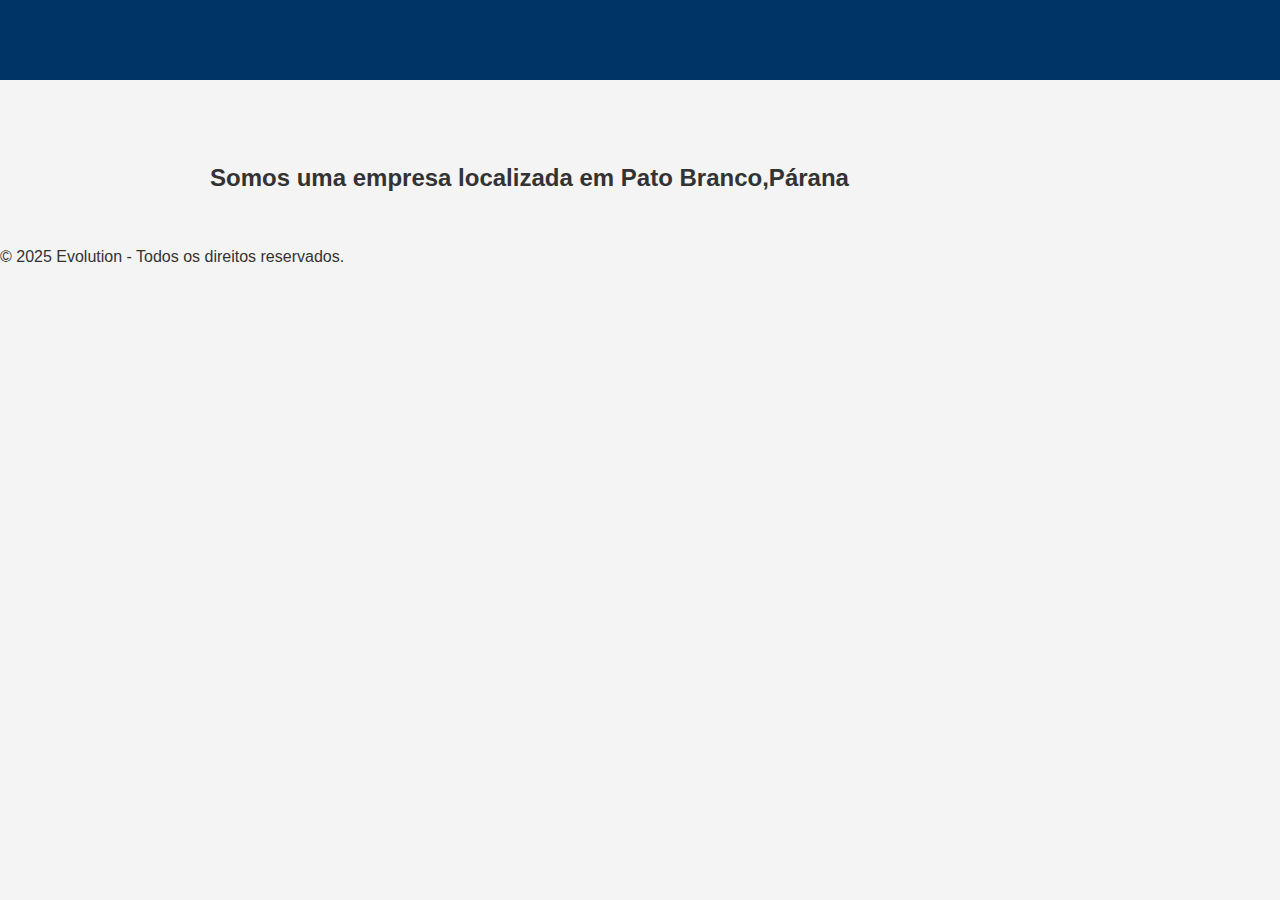
<file: sobre.html>
<!DOCTYPE html>
<html lang="pt-BR">
<head>
  <meta charset="UTF-8">
  <meta name="viewport" content="width=device-width, initial-scale=1.0">
  <link rel="stylesheet" href="assets/styles/style.css">
  <title>Evolution</title>
</head>
<body>

  <header>
    <h1>Evolution - Especialista em Segurança!</h1>
  </header>

  <nav>
    <a href="index.html">Início</a>
    <a href="sobre.html">Sobre</a>
    <a href="servicos.html">Serviços</a>
    <a href="https://wa.me/46999411122">Contato</a>
    <a href="produtos.html">Produtos</a>
  </nav>
 



  </div>

  <main>
    <h2>Somos uma empresa localizada em Pato Branco,Párana  </h2>
  </main>

  <footer>
    <p>&copy; 2025 Evolution - Todos os direitos reservados.</p>
  </footer>

</body>
</html>
</file>
<file: assets/styles/style.css>
body{
    margin: 0;
    padding: 0;
    box-sizing: border-box;
  }

  /* Corpo da página */
  body {
    font-family: Arial, sans-serif;
    background-color: #f4f4f4;
    color: #333;
  }

h1 {
  font-size: 120%;
  color: #003366;
}

  /* Cabeçalho fixo */
  header {
    position: fixed;
    top: 0;
    width: 100%;
    background-color: #003366;
    color: white;
    padding: 10px 0;
    text-align: center;
    z-index: 1000;
  }

  header h1 {
    font-size: 24px;
  }


  nav {
    display: flex;
    justify-content: center;
    align-items: center;
    background-color: #003366;
    color: white;
    height: 3rem;
    margin: 1rem;
    gap: 17rem;
  }

  nav a {
    color: white;
    padding: 0.5rem 1rem;
    text-decoration: none;
    margin: 0;
    border-radius: 4px;
    transition: background 0.2s;
  }

  nav a:hover {
    background-color: #0055cc;
  }

  /* Conteúdo principal */
  main {
    margin-left: 190px; /*adiciona margem de 220 pixels a esquerda*/
    padding: 20px; /*distancia de um topico do outro*/
    margin-top: 60px;
    
  }

   main p {
    color: #003366;
    font-family: Arial, sans-serif;
  }


  /* Responsividade */
  @media (max-width: 768px) {
    nav {
      position: static;
      width: 100%;
      height: auto;
      padding-top: 0;
    }

    main {
      margin-left: 0;
    }

    footer {
      position: static;
    }
  }
</file>
